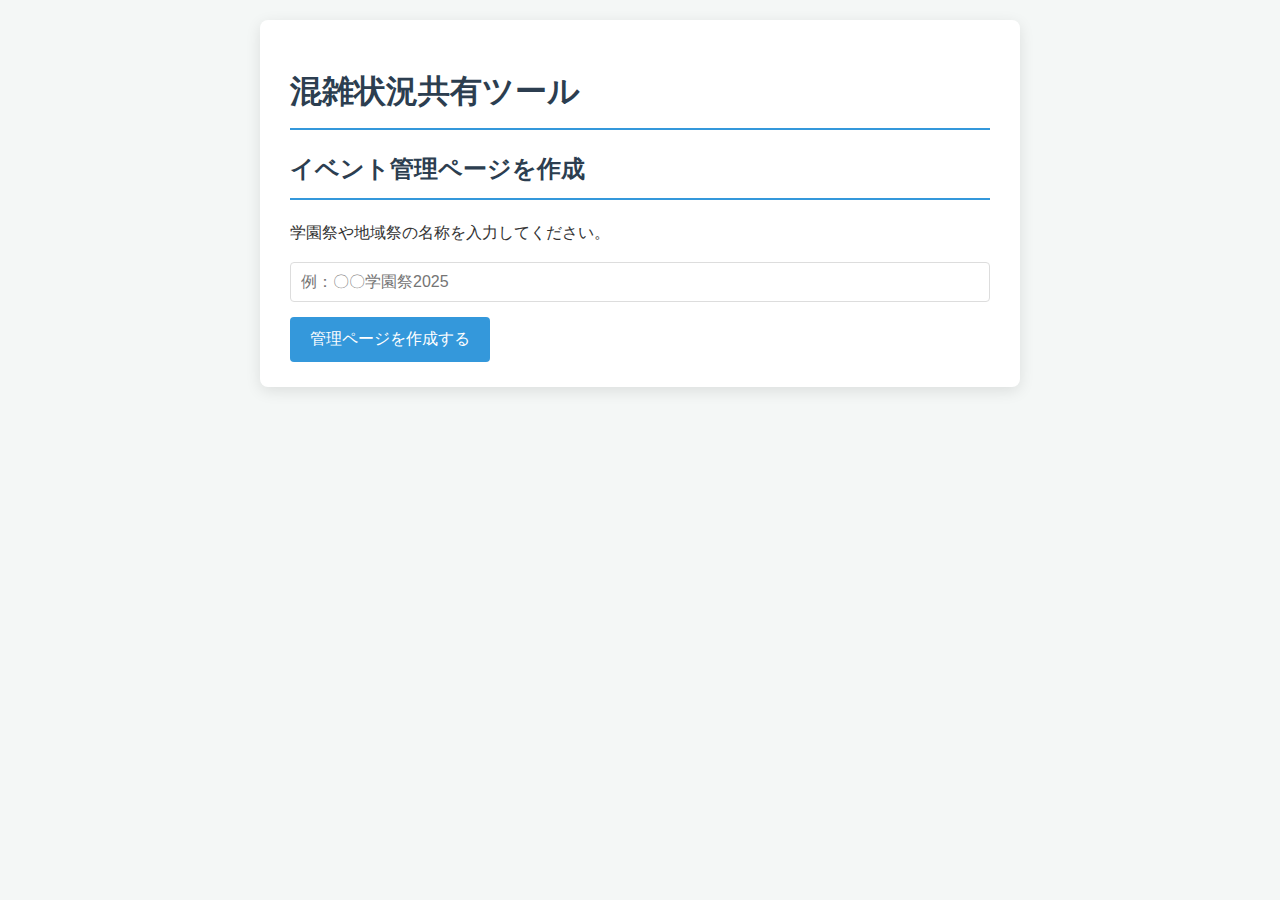
<file: public/index.html>
<!DOCTYPE html>
<html lang="ja">
<head>
    <meta charset="UTF-8">
    <meta name="viewport" content="width=device-width, initial-scale=1.0">
    <title>イベント管理ページ作成</title>
    <link rel="stylesheet" href="style.css">
</head>
<body>
    <div class="container">
        <h1>混雑状況共有ツール</h1>
        <h2>イベント管理ページを作成</h2>
        <p>学園祭や地域祭の名称を入力してください。</p>
        <input type="text" id="eventName" placeholder="例：〇〇学園祭2025">
        <button onclick="handleCreateEvent()">管理ページを作成する</button>
    </div>

    <script>
        async function handleCreateEvent() {
            const eventName = document.getElementById('eventName').value;
            if (!eventName) {
                alert('イベント名を入力してください。');
                return;
            }

            const response = await fetch('/api/events', {
                method: 'POST',
                headers: { 'Content-Type': 'application/json' },
                body: JSON.stringify({ eventName })
            });

            if (response.ok) {
                const data = await response.json();
                // 作成された管理ページのURLに移動
                window.location.href = `/manage.html?adminId=${data.adminId}`;
            } else {
                alert('イベント作成に失敗しました。');
            }
        }
    </script>
</body>
</html>
</file>
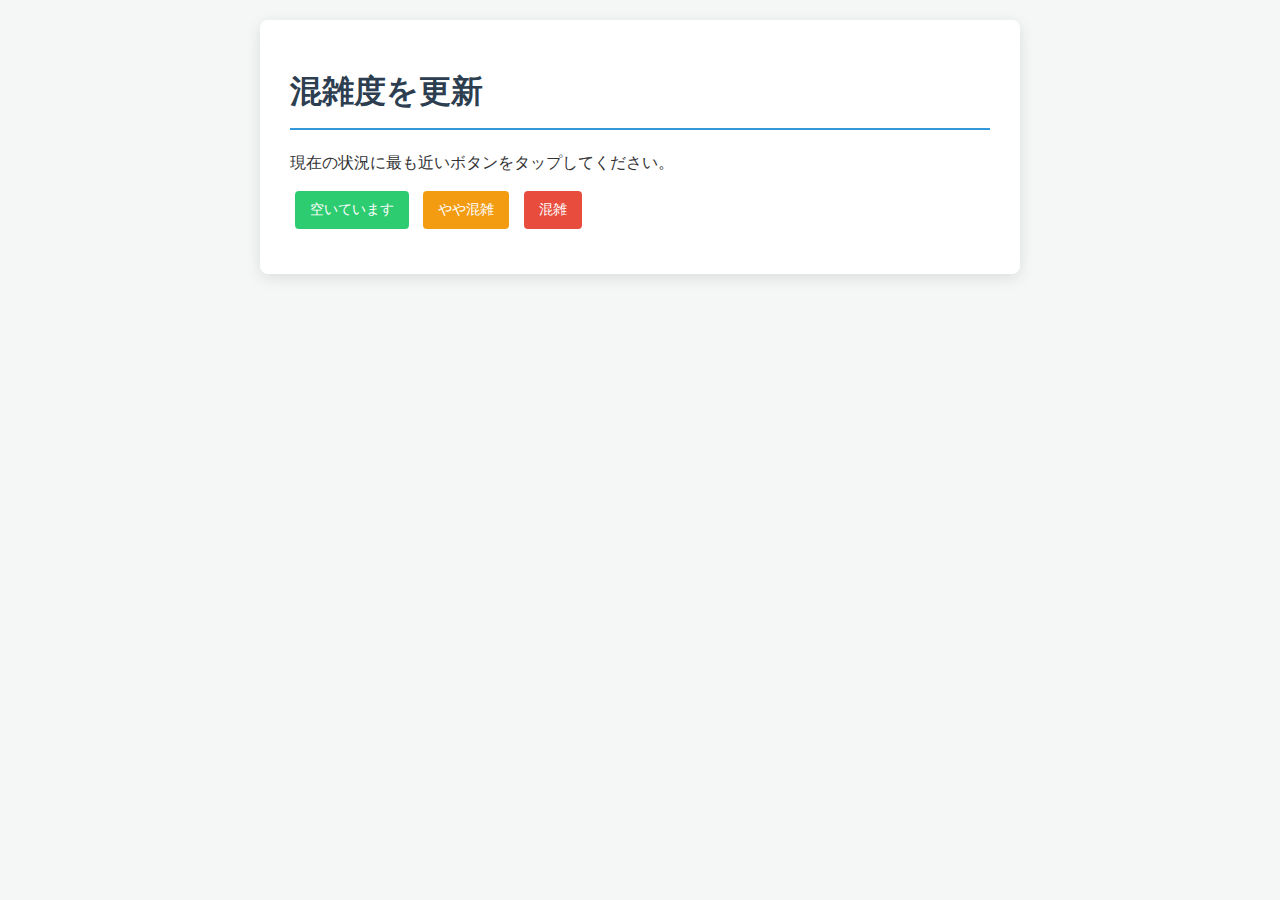
<file: public/booth.html>
<!DOCTYPE html>
<html lang="ja">
<head>
    <meta charset="UTF-8">
    <meta name="viewport" content="width=device-width, initial-scale=1.0">
    <title>混雑度 更新</title>
    <link rel="stylesheet" href="style.css">
</head>
<body>
    <div class="container">
        <h1>混雑度を更新</h1>
        <p>現在の状況に最も近いボタンをタップしてください。</p>
        <div class="congestion-buttons">
            <button class="status-1" onclick="updateCongestion(1)">空いています</button>
            <button class="status-2" onclick="updateCongestion(2)">やや混雑</button>
            <button class="status-3" onclick="updateCongestion(3)">混雑</button>
        </div>
        <p id="feedback" style="margin-top: 20px; font-weight: bold; text-align: center;"></p>
    </div>

    <script>
        const boothId = new URLSearchParams(window.location.search).get('boothId');

        async function updateCongestion(level) {
            if (!boothId) {
                alert('無効なURLです。');
                return;
            }

            const response = await fetch(`/api/booths/${boothId}`, {
                method: 'PUT',
                headers: { 'Content-Type': 'application/json' },
                body: JSON.stringify({ congestion: level })
            });
            
            const feedbackEl = document.getElementById('feedback');
            if (response.ok) {
                const statusText = {1: '空いています', 2: 'やや混雑', 3: '混雑'};
                feedbackEl.textContent = `「${statusText[level]}」に更新しました！`;
                feedbackEl.style.color = 'green';
            } else {
                feedbackEl.textContent = '更新に失敗しました。ページを再読み込みしてください。';
                feedbackEl.style.color = 'red';
            }

            // 2秒後にメッセージを消す
            setTimeout(() => { feedbackEl.textContent = ''; }, 2000);
        }
    </script>
</body>
</html>
</file>
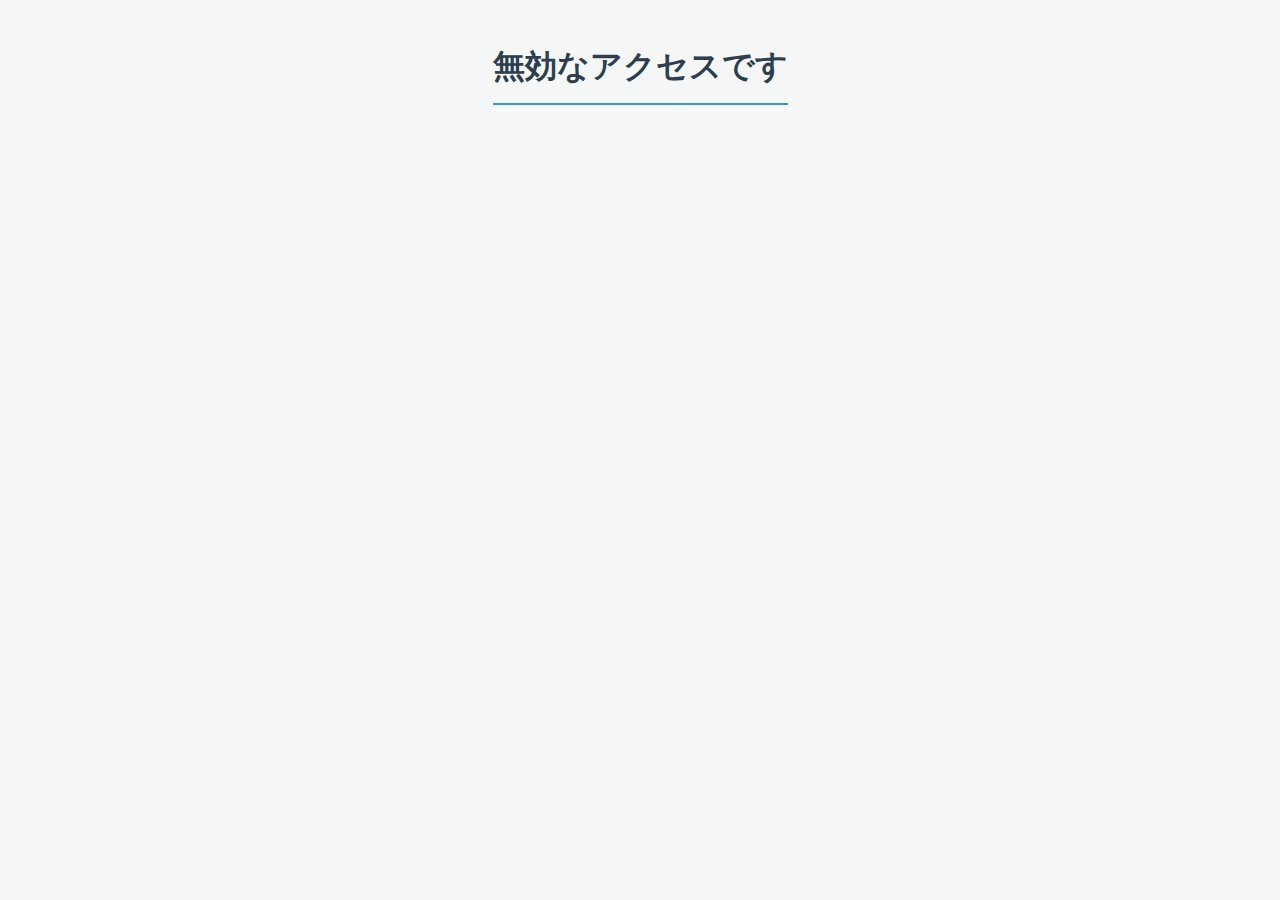
<file: public/manage.html>
<!DOCTYPE html>
<html lang="ja">
<head>
    <meta charset="UTF-8">
    <meta name="viewport" content="width=device-width, initial-scale=1.0">
    <title>管理者ページ</title>
    <link rel="stylesheet" href="style.css">
</head>
<body>
    <div class="container">
        <h1 id="event-name-title">イベント管理</h1>

        <div class="url-box">
            <p>🔗 共有用URL</p>
            <p><strong>【来場者向け】閲覧用URL</strong><br>このURLを来場者に共有してください。</p>
            <a id="public-url" href="" target="_blank"></a>
            <p style="margin-top: 15px;"><strong>【主催者・出店者向け】管理用URL</strong><br>このページです。ブックマークしてください。</p>
            <a id="admin-url" href=""></a>
        </div>
        
        <h2>出店を登録する</h2>
        <input type="text" id="boothName" placeholder="出店名（例：やきそば屋）">
        <input type="text" id="location" placeholder="場所（例：体育館前）">
        <button onclick="addBooth()">出店を登録</button>

        <h2>登録済みの出店一覧</h2>
        <ul id="booth-list">
            </ul>
    </div>

    <script>
        const adminId = new URLSearchParams(window.location.search).get('adminId');

        // ページ読み込み時にイベント情報を取得・表示
        window.onload = async () => {
            if (!adminId) {
                document.body.innerHTML = '<h1>無効なアクセスです</h1>';
                return;
            }
            fetchAndRenderBooths();
        };

        async function fetchAndRenderBooths() {
            const response = await fetch(`/api/manage/${adminId}`);
            if (!response.ok) {
                document.body.innerHTML = '<h1>イベントが見つかりません</h1>';
                return;
            }

            const eventData = await response.json();
            
            // イベント名を設定
            document.getElementById('event-name-title').textContent = `【${eventData.eventName}】管理者ページ`;
            
            // URLを設定
            const publicUrl = `${window.location.origin}/view.html?publicId=${eventData.publicId}`;
            document.getElementById('public-url').href = publicUrl;
            document.getElementById('public-url').textContent = publicUrl;

            const adminUrl = window.location.href;
            document.getElementById('admin-url').href = adminUrl;
            document.getElementById('admin-url').textContent = adminUrl;


            // 出店リストをレンダリング
            const listElement = document.getElementById('booth-list');
            listElement.innerHTML = ''; // リストをクリア
            if (eventData.booths.length === 0) {
                listElement.innerHTML = '<p>まだ出店が登録されていません。</p>';
            } else {
                eventData.booths.forEach(booth => {
                    const li = document.createElement('li');
                    const boothUrl = `${window.location.origin}/booth.html?boothId=${booth.id}`;
                    li.innerHTML = `
                        <div>
                            <strong>${booth.name}</strong> (${booth.location})<br>
                            <small>混雑度更新用URL: <a href="${boothUrl}" target="_blank">${boothUrl}</a></small>
                        </div>
                    `;
                    listElement.appendChild(li);
                });
            }
        }

        async function addBooth() {
            const boothName = document.getElementById('boothName').value;
            const location = document.getElementById('location').value;

            if (!boothName || !location) {
                alert('出店名と場所を入力してください。');
                return;
            }

            const response = await fetch(`/api/events/${adminId}/booths`, {
                method: 'POST',
                headers: { 'Content-Type': 'application/json' },
                body: JSON.stringify({ boothName, location })
            });

            if (response.ok) {
                // フォームをクリア
                document.getElementById('boothName').value = '';
                document.getElementById('location').value = '';
                // リストを再描画
                fetchAndRenderBooths();
            } else {
                alert('出店の登録に失敗しました。');
            }
        }
    </script>
</body>
</html>
</file>
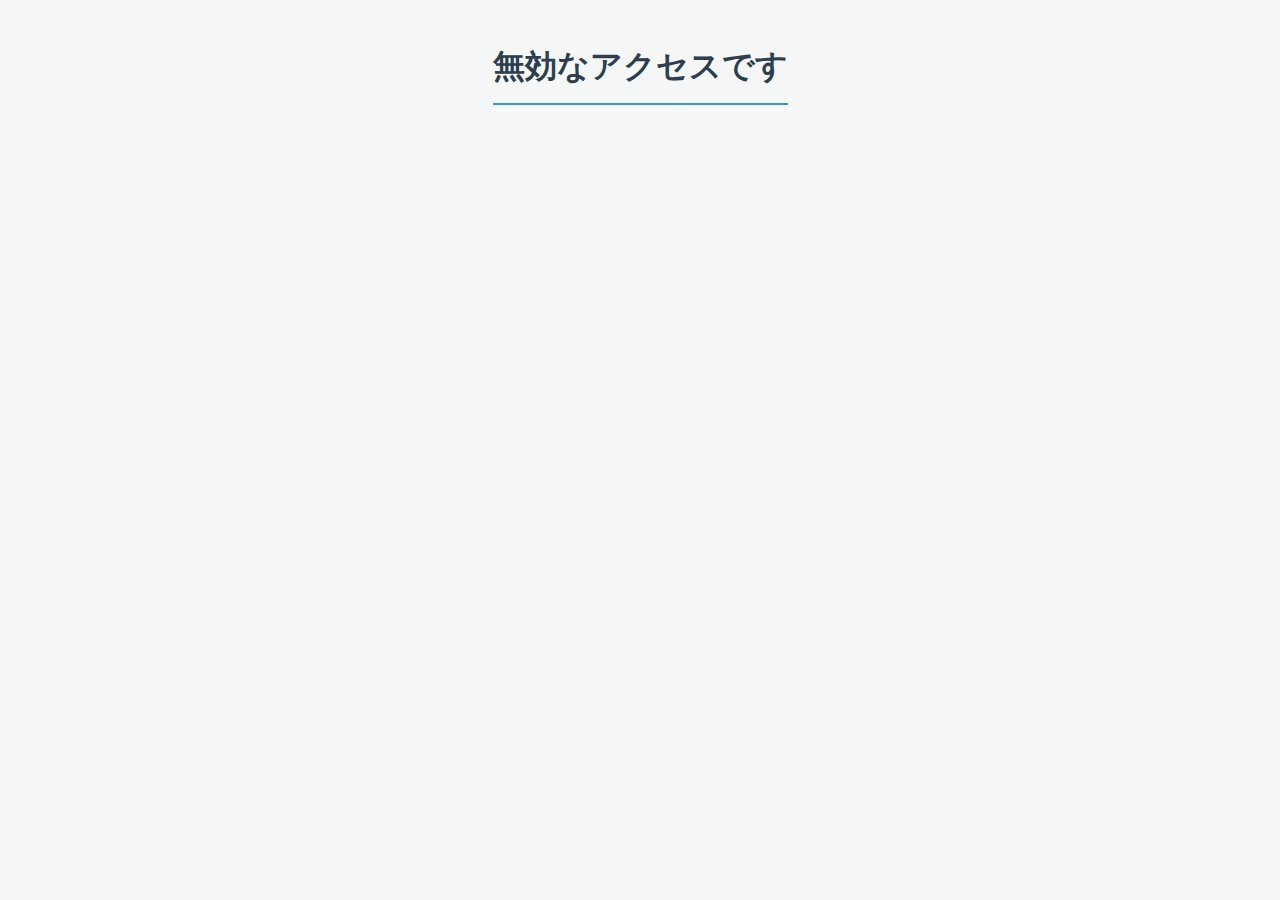
<file: public/view.html>
<!DOCTYPE html>
<html lang="ja">
<head>
    <meta charset="UTF-8">
    <meta name="viewport" content="width=device-width, initial-scale=1.0">
    <title>混雑状況</title>
    <link rel="stylesheet" href="style.css">
</head>
<body>
    <div class="container">
        <h1 id="event-name-title">混雑状況</h1>
        <ul id="view-list">
            </ul>
    </div>

    <script>
        const publicId = new URLSearchParams(window.location.search).get('publicId');
        const congestionMap = {
            1: { text: '空き', className: 'status-1' },
            2: { text: 'やや混雑', className: 'status-2' },
            3: { text: '混雑', className: 'status-3' }
        };

        async function fetchAndUpdateView() {
            if (!publicId) {
                document.body.innerHTML = '<h1>無効なアクセスです</h1>';
                return;
            }

            try {
                const response = await fetch(`/api/events/${publicId}`);
                if (!response.ok) {
                    throw new Error('イベントが見つかりません');
                }
                const eventData = await response.json();

                document.getElementById('event-name-title').textContent = `${eventData.eventName} 混雑状況`;
                const listElement = document.getElementById('view-list');
                listElement.innerHTML = ''; // リストをクリア

                if (eventData.booths.length === 0) {
                    listElement.innerHTML = '<p>まだ出店情報がありません。</p>';
                    return;
                }

                eventData.booths.forEach(booth => {
                    const li = document.createElement('li');
                    const status = congestionMap[booth.congestion];
                    li.innerHTML = `
                        <div>
                            <strong>${booth.name}</strong>
                            <small>(${booth.location})</small>
                        </div>
                        <div class="congestion-status ${status.className}">
                            ${status.text}
                        </div>
                    `;
                    listElement.appendChild(li);
                });
            } catch (error) {
                console.error('Error fetching data:', error);
                document.getElementById('view-list').innerHTML = '<p>情報の取得に失敗しました。ページを再読み込みしてください。</p>';
            }
        }

        // ページ読み込み時に初回データを取得
        window.onload = fetchAndUpdateView;

        // 10秒ごとに自動で情報を更新する
        setInterval(fetchAndUpdateView, 10000);
    </script>
</body>
</html>
</file>
<file: public/style.css>
/* public/style.css */
body {
    font-family: -apple-system, BlinkMacSystemFont, "Segoe UI", Roboto, "Helvetica Neue", Arial, sans-serif;
    line-height: 1.6;
    background-color: #f4f7f6;
    color: #333;
    margin: 0;
    padding: 20px;
    display: flex;
    justify-content: center;
}

.container {
    max-width: 700px;
    width: 100%;
    background-color: #fff;
    padding: 25px 30px;
    border-radius: 8px;
    box-shadow: 0 4px 15px rgba(0, 0, 0, 0.1);
}

h1, h2 {
    color: #2c3e50;
    border-bottom: 2px solid #3498db;
    padding-bottom: 10px;
    margin-bottom: 20px;
}

input[type="text"] {
    width: calc(100% - 22px);
    padding: 10px;
    margin-bottom: 15px;
    border: 1px solid #ddd;
    border-radius: 4px;
    font-size: 16px;
}

button {
    background-color: #3498db;
    color: white;
    padding: 12px 20px;
    border: none;
    border-radius: 4px;
    cursor: pointer;
    font-size: 16px;
    transition: background-color 0.3s;
}

button:hover {
    background-color: #2980b9;
}

.url-box {
    background-color: #ecf0f1;
    padding: 15px;
    border-radius: 4px;
    margin-top: 20px;
    word-wrap: break-word;
}

.url-box p {
    margin: 0 0 10px 0;
    font-weight: bold;
}

.url-box a {
    color: #2980b9;
    text-decoration: none;
}
.url-box a:hover {
    text-decoration: underline;
}

#booth-list, #view-list {
    margin-top: 20px;
    padding: 0;
    list-style: none;
}

#booth-list li, #view-list li {
    background-color: #f9f9f9;
    padding: 15px;
    border: 1px solid #eee;
    margin-bottom: 10px;
    border-radius: 4px;
    display: flex;
    justify-content: space-between;
    align-items: center;
}

.congestion-status {
    padding: 5px 15px;
    border-radius: 20px;
    color: white;
    font-weight: bold;
    min-width: 80px;
    text-align: center;
}
.status-1 { background-color: #2ecc71; } /* 空き */
.status-2 { background-color: #f39c12; } /* やや混雑 */
.status-3 { background-color: #e74c3c; } /* 混雑 */

.congestion-buttons button {
    margin: 0 5px;
    padding: 10px 15px;
    font-size: 14px;
}
</file>
